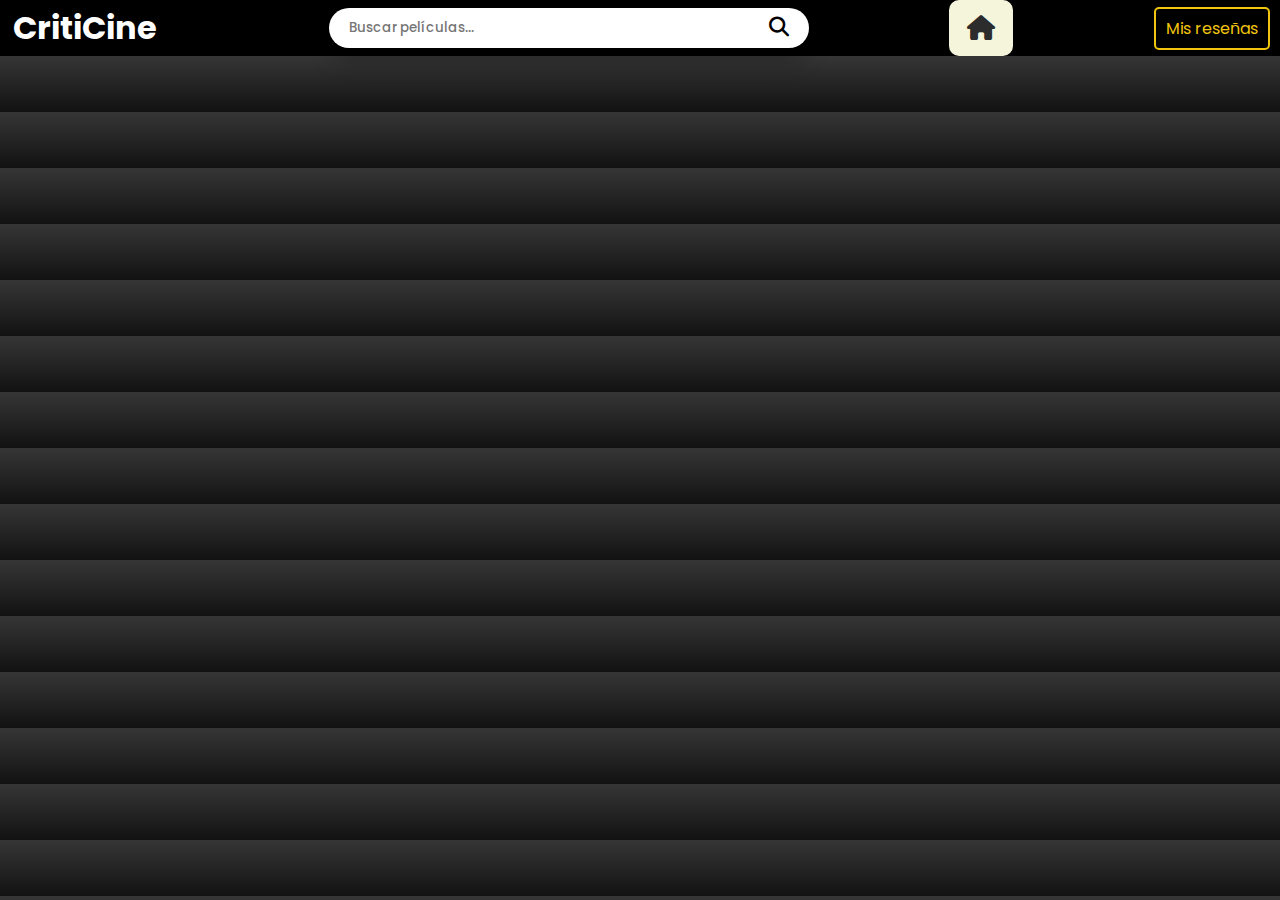
<file: frontend/index.html>
<!DOCTYPE html>
<html lang="en">

<head>
    <meta charset="UTF-8">
    <meta name="viewport" content="width=device-width, initial-scale=1.0">
    <link rel="stylesheet" href="PaginaPrincipal.css">
    <link rel="stylesheet" href="https://cdnjs.cloudflare.com/ajax/libs/font-awesome/6.5.2/css/all.min.css">
    <link rel="icon" href="criticine.ico">

    <title>CritiCine</title>
</head>


<body>
    <div class="container">
        <div class="nav-container">
            <div class="titulo">
                <a href="/"><h1>CritiCine</h1></a>
            </div>
            <form id="formBusqueda" class="form-busqueda">
                <input type="text" class="form-control" id="busquedaInput" placeholder="Buscar películas...">
                <button class="btn-buscar" type="submit"><i class="fa fa-search" aria-hidden="true"></i></button>
            </form>
            <nav class="nav-plataformas" id="plataformas">
                <a class="nav-link a-todas" href="#" id="todas-peliculas"><i class="fa-solid fa-house"></i></a>
                <!-- Añadir plataformas con JavaScript -->
            </nav>
            <a href="/opiniones/" class="mis-resenas-a">Mis reseñas</a>
        </div>
        <div id="pelis-container" class="pelis-container"></div>
    </div>

    <script>
        function mostrar_peliculas(data) {
            let listado = document.getElementById("pelis-container");
            listado.innerHTML = "";

            for (let i = 0; i < data.length; i++) {
                let item = document.createElement("div");
                item.setAttribute("class", "carta-container");

                let card = document.createElement("a");
                card.setAttribute("class", "carta");
                card.setAttribute("href", `/pelicula?id=${data[i].id}`);

                let card_body = document.createElement("div");
                card_body.setAttribute("class", "carta-body");

                let imagen = document.createElement("img");
                imagen.setAttribute("class", "carta-imagen");
                imagen.setAttribute("src", data[i].imagen);


                card.append(imagen);
                card.append(card_body);

                item.append(card);

                listado.append(item);
            }
        }

        function mostrar_plataformas(data) {
            let listado = document.getElementById("plataformas");

            for (let i = 0; i < data.length; i++) {
                let plataforma = document.createElement("a");
                plataforma.setAttribute("class", "nav-link");
                plataforma.setAttribute("href", `#`);
                plataforma.dataset.id = data[i].id;
                
                let imagen = document.createElement("img");
                imagen.setAttribute("class", "img-plataforma");
                imagen.setAttribute("src", data[i].imagen);  

                plataforma.appendChild(imagen);

                plataforma.addEventListener("click", function () {
                    cargarPeliculasPorPlataforma(data[i].id);
                });

                listado.appendChild(plataforma);  
            }
        }


        function buscarPeliculas(event) {
            event.preventDefault();
            const searchTerm = document.getElementById('busquedaInput').value.trim().toLowerCase();

            fetch(`http://localhost:5000/peliculas?buscar=${searchTerm}`)
                .then(respuesta_recivida)
                .then(mostrar_peliculas)
                .catch(error);
        }

        function respuesta_recivida(data) {
            return data.json();
        }

        function error(mensaje) {
            console.log("Error:", mensaje);
            return mensaje;
        }

        function cargarPeliculasPorPlataforma(plataformaId) {
            fetch(`http://localhost:5000/plataformas/${plataformaId}/peliculas`)
                .then(respuesta_recivida)
                .then(mostrar_peliculas)
                .catch(error);
        }

        document.addEventListener("DOMContentLoaded", function () {
            const searchForm = document.getElementById('formBusqueda');
            searchForm.addEventListener('submit', buscarPeliculas);

            document.getElementById('todas-peliculas').addEventListener('click', function (event) {
                event.preventDefault();
                fetch("http://localhost:5000/peliculas")
                    .then(respuesta_recivida)
                    .then(mostrar_peliculas)
                    .catch(error);
            });

            fetch("http://localhost:5000/peliculas")
                .then(respuesta_recivida)
                .then(mostrar_peliculas)
                .catch(error);

            fetch("http://localhost:5000/plataformas")
                .then(respuesta_recivida)
                .then(mostrar_plataformas)
                .catch(error);
        });

    </script>
</body>

</html>
</file>
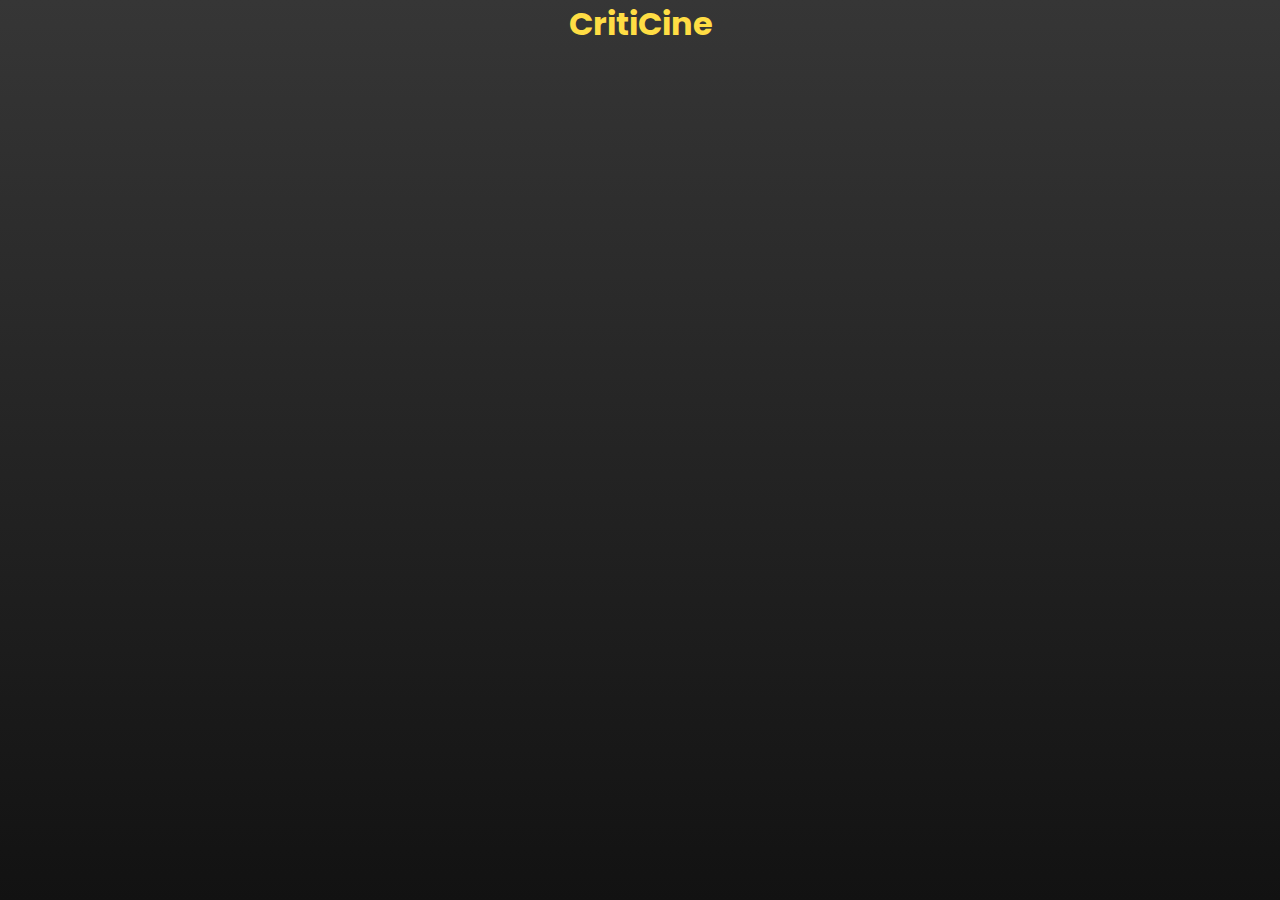
<file: frontend/opiniones/index.html>
<!DOCTYPE html>
<html lang="en">
<head>
   <meta charset="UTF-8">
   <meta name="viewport" content="width=device-width, initial-scale=1.0">
   <link rel="stylesheet" href="https://cdnjs.cloudflare.com/ajax/libs/font-awesome/5.15.3/css/all.min.css"/>
   <link rel="stylesheet" href="MisReseñas.css">
   <title>Mis reseñas</title>
</head>
<body>
    <a href="/"><h1>CritiCine</h1></a>
    <section class="opiniones-contenedor">
            <div id="opiniones" class="opiniones"></div> 
    </section>
  
   <script>
       function respuesta_recibida(data){
           return data.json();
       }

       function error(mensaje){
           console.log(mensaje);
           return mensaje;
       }

       function mostrar_opiniones(data){
           console.log("Datos de la opinión:", data);
           let listado = document.getElementById("opiniones");
           listado.innerHTML = "";

           for (let i = 0; i < data.length; i++) {
               let titulo = document.createElement("h2");
               titulo.innerHTML = data[i].titulo_pelicula;

               let opinion = document.createElement("div");
               opinion.setAttribute("class", "opinion");

               let valoracion = document.createElement("div");
               valoracion.setAttribute("class", "valoracion");

               for (let j = 0; j < data[i].valoracion; j++) {
                   let estrella = document.createElement("i");
                   estrella.setAttribute("class", "fas fa-star");
                   valoracion.appendChild(estrella);
               }

               let comentario = document.createElement("label");
               comentario.innerHTML = "Comentario: " + data[i].comentario;

               let eliminar = document.createElement("button");
               eliminar.onclick = function(){
                   eliminar_opinion(data[i].id);
               }
               eliminar.innerHTML = "Eliminar";

               let editar = document.createElement("button");
               editar.onclick = function(){
                   window.location.href = `http://localhost:8000/opiniones/editar?id=${data[i].id}&id_pelicula=${data[i].pelicula_id}`;
               }
               editar.innerHTML = "Editar";

               let botones = document.createElement("div");
               botones.setAttribute("class", "botones");

               let info = document.createElement("div");
               info.setAttribute("class", "info-contenedor");

               listado.appendChild(opinion);
               opinion.appendChild(titulo);
               info.appendChild(valoracion);
               info.appendChild(comentario);
               opinion.appendChild(info);
               botones.appendChild(eliminar);
               botones.appendChild(editar);
               info.appendChild(botones);
           }
       }

       fetch(`http://localhost:5000/opiniones`)
           .then(respuesta_recibida)
           .then(mostrar_opiniones)
           .catch(error);

       function eliminar_response(data) {
           window.location.href = "/opiniones/";
       }

       function eliminar_opinion(id){
           fetch(`http://localhost:5000/opiniones/${id}`, {
               method: "DELETE"
           })
           .then((data) => data.json())
           .then(eliminar_response)
           .catch(error);
       }
   </script>
</body>
</html>
</file>
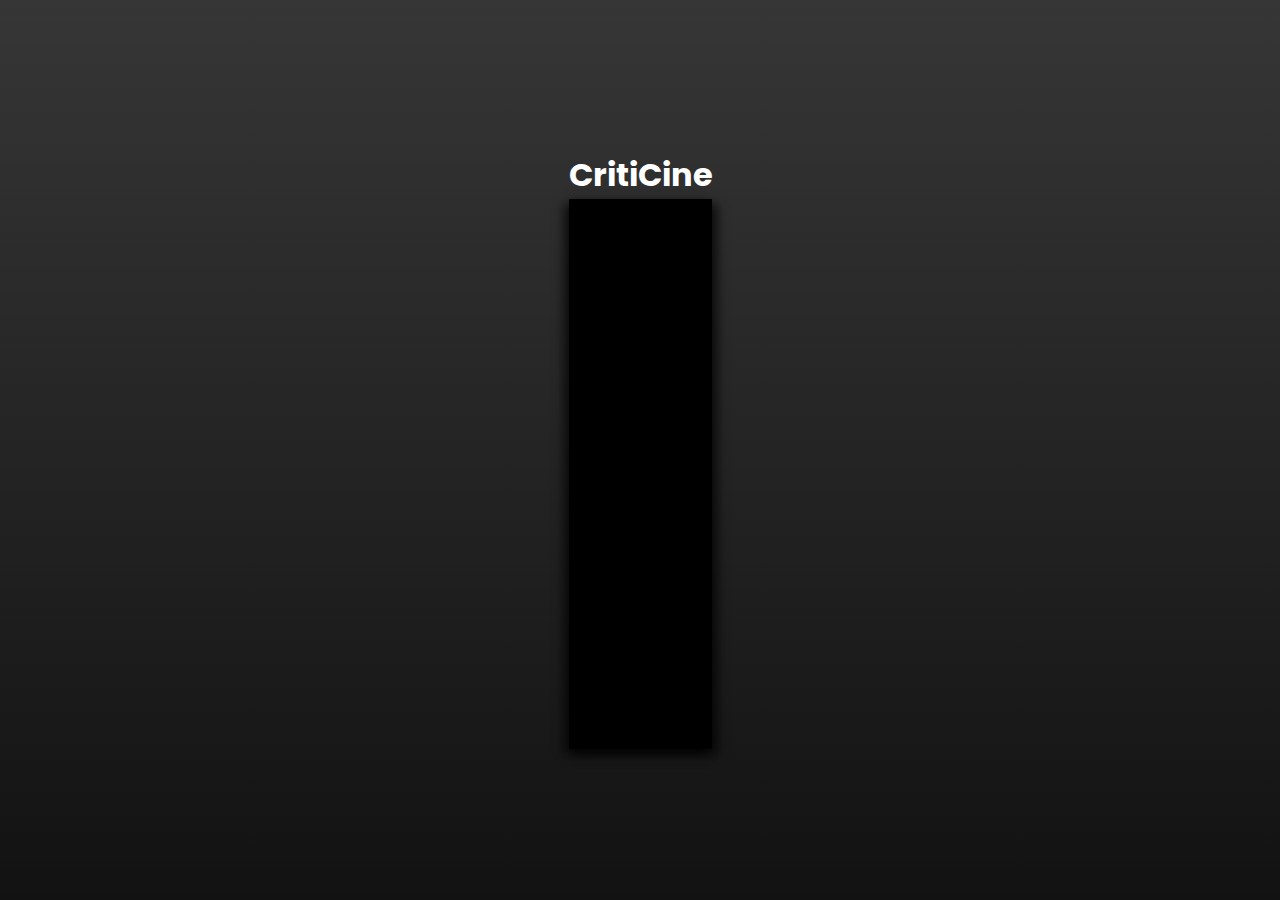
<file: frontend/pelicula/index.html>
<!DOCTYPE html>
<html lang="en">
<head>
    <meta charset="UTF-8">
    <meta name="viewport" content="width=device-width, initial-scale=1.0">
    <link rel="stylesheet" href="Pelicula.css">
    <title>CritiCine</title>
</head>
<body>
    <div>
        <a href="/"><h1>CritiCine</h1></a>
        <div id="pelicula-container" class="pelicula-container">
        </div>
    </div>
    
    <script>    
        function respuesta_recibida(data){
            return data.json();
        }

        function error(mensaje){
            console.log(mensaje);
            return mensaje;
        }
        
        function mostrar_pelicula(data) {
            console.log("Datos de la película:", data);
            let peliculaHTML = `
                <div class="img-container">
                    <img src="${data.imagen}" alt="${data.titulo}">
                </div>
                <div class="peli-info-container">
                    <h1>${data.titulo}</h1>
                    <p class="sinopsis"><strong>Sinopsis:</strong> ${data.sinopsis}</p>
                    <p><strong>Estreno:</strong> ${data.estreno}</p>
                    <p><strong>Director:</strong> ${data.director}</p>
                    <p><strong>Género:</strong> ${data.genero}</p>
                    <h3>Plataformas</h3>
                    <ul>
                        ${data.plataformas.map(plataforma => `<li>${plataforma}</li>`).join('')}
                    </ul>
                    <a id="hacer_reseña" href="/pelicula/opinion?id=${data.id}">Hacer reseña</a>
                </div>
            `;
            document.getElementById('pelicula-container').innerHTML = peliculaHTML;
        }

        document.addEventListener("DOMContentLoaded", function() {
            const urlParams = new URLSearchParams(window.location.search);
            const id = urlParams.get('id');

            if (id) {
                fetch(`http://localhost:5000/peliculas/${id}`)
                    .then(respuesta_recibida)
                    .then(mostrar_pelicula)
                    .catch(error);
            } else {
                error("ID de película no proporcionado en la URL");
            }
        });
    </script>
</body>
</html>
</file>
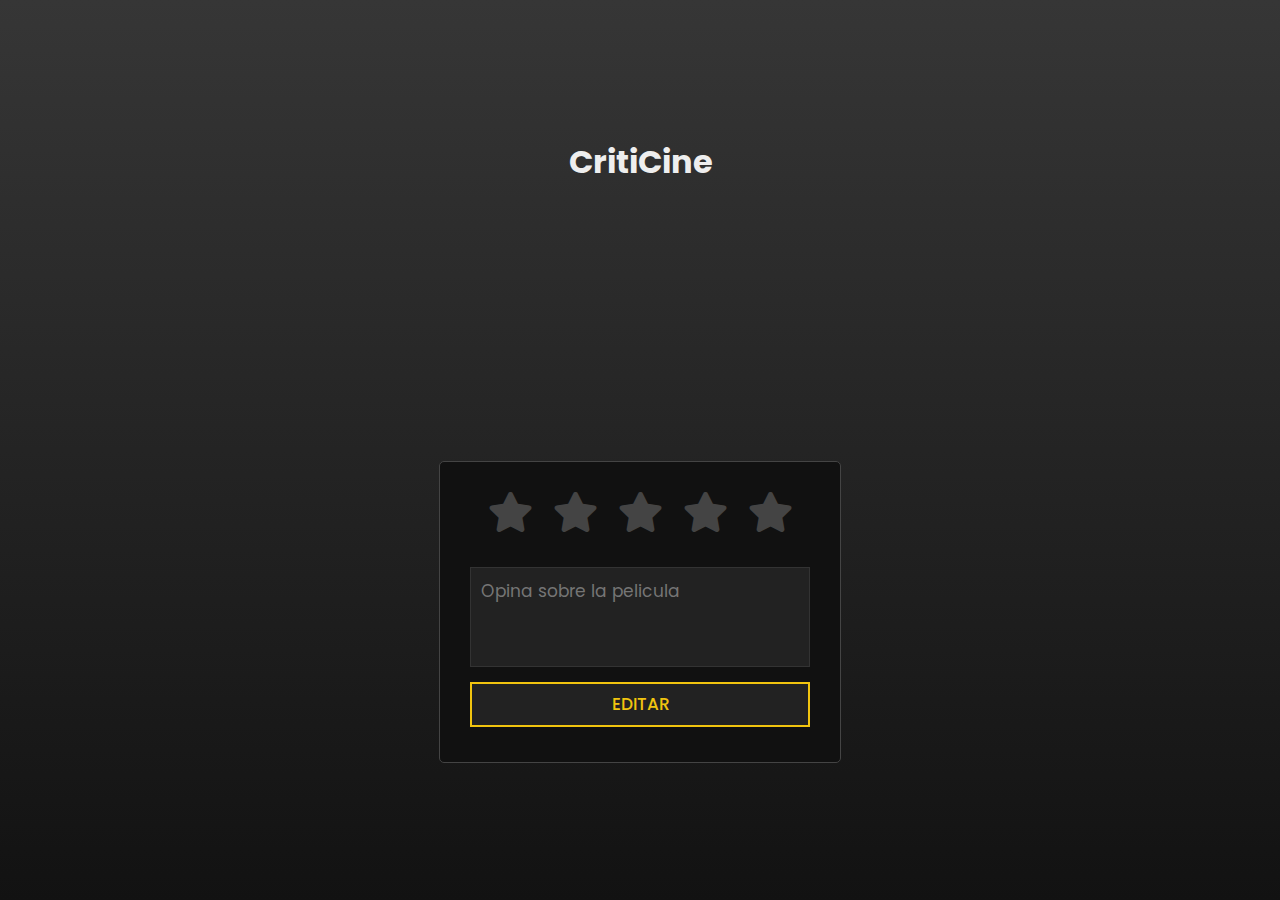
<file: frontend/opiniones/editar/index.html>
<!DOCTYPE html>
<html lang="en">
<head>
   <meta charset="UTF-8">
   <meta name="viewport" content="width=device-width, initial-scale=1.0">
   <link rel="stylesheet" href="https://cdnjs.cloudflare.com/ajax/libs/font-awesome/5.15.3/css/all.min.css"/>
   <link rel="stylesheet" href="editarOpinion.css">
   <title>Criticine</title>
</head>
<body>
    <a href="/" class="a-titulo"><h1>CritiCine</h1></a>
    <section class="contenedor-principal">
        <div class="contenedor-info">
            <h2 id="Titulo_pelicula"></h2>
            <div id="imagen-pelicula"></div>
        </div>
        <form onsubmit="editar(event)" class="contenedor">
                <div class="star-widget">
                    <input type="radio" name="rate" id="rate-5" value="5">
                    <label for="rate-5" class="fas fa-star"></label>
                    <input type="radio" name="rate" id="rate-4" value="4">
                    <label for="rate-4" class="fas fa-star"></label>
                    <input type="radio" name="rate" id="rate-3" value="3">
                    <label for="rate-3" class="fas fa-star"></label>
                    <input type="radio" name="rate" id="rate-2" value="2">
                    <label for="rate-2" class="fas fa-star"></label>
                    <input type="radio" name="rate" id="rate-1" value="1">
                    <label for="rate-1" class="fas fa-star"></label>
                </div>
                <header></header>
                <div class="textarea">
                    <textarea cols="100" placeholder="Opina sobre la pelicula" id="comentario"></textarea>
                </div>
                <div class="btn">
                    <button type="submit">Editar</button>
                </div>
        </form>
    </section>

   <script>
       const urlParams = new URLSearchParams(window.location.search)
       const id = urlParams.get('id')
       const id_pelicula = urlParams.get('id_pelicula')

       function respuesta(data){
           return data.json()
       }

       function error_recibido(mensaje){
           console.log("error:",mensaje)
           return mensaje
       }

       function respuesta_recibida(data){
           console.log("esta es la data: ", data)

           let titulo_pelicula = document.getElementById("Titulo_pelicula")
           titulo_pelicula.innerHTML = data.titulo

           let imagen_container = document.getElementById("imagen-pelicula")
           imagen_container.innerHTML = "" 
           let imagen = document.createElement("img")
           imagen.src = data.imagen
           imagen_container.appendChild(imagen)
       }

       fetch(`http://localhost:5000/opiniones/${id}`)
           .then(respuesta)
           .then(respuesta_recibida)
           .catch(error_recibido)

       function editar(event){
           event.preventDefault()
           const comentario = document.getElementById('comentario').value
           const valoracion = document.querySelector('input[name="rate"]:checked').value

           function parsedata(res){
               window.location.href = "/opiniones/"
               console.log("esto es lo que se envia",res)
               return res
           }
           function error(mensaje){
               alert("error al editar la opinion")
               console.log("error:",mensaje)
               return mensaje
           }

           fetch(`http://localhost:5000/opinion/${id}`, {
               method: 'PUT',
               headers: {                  
                   'Content-Type': 'application/json',
                   'Access-Control-Allow-Origin': '*'
               },
               body: JSON.stringify({
                   "comentario": comentario,
                   "valoracion": parseInt(valoracion),
                   "opinion_id": parseInt(id),
                   "pelicula_id": parseInt(id_pelicula) 
               })
           })
           .then(res => res.json())
           .then(parsedata)
           .catch(error)
       }
   </script>
</body>
</html>
</file>
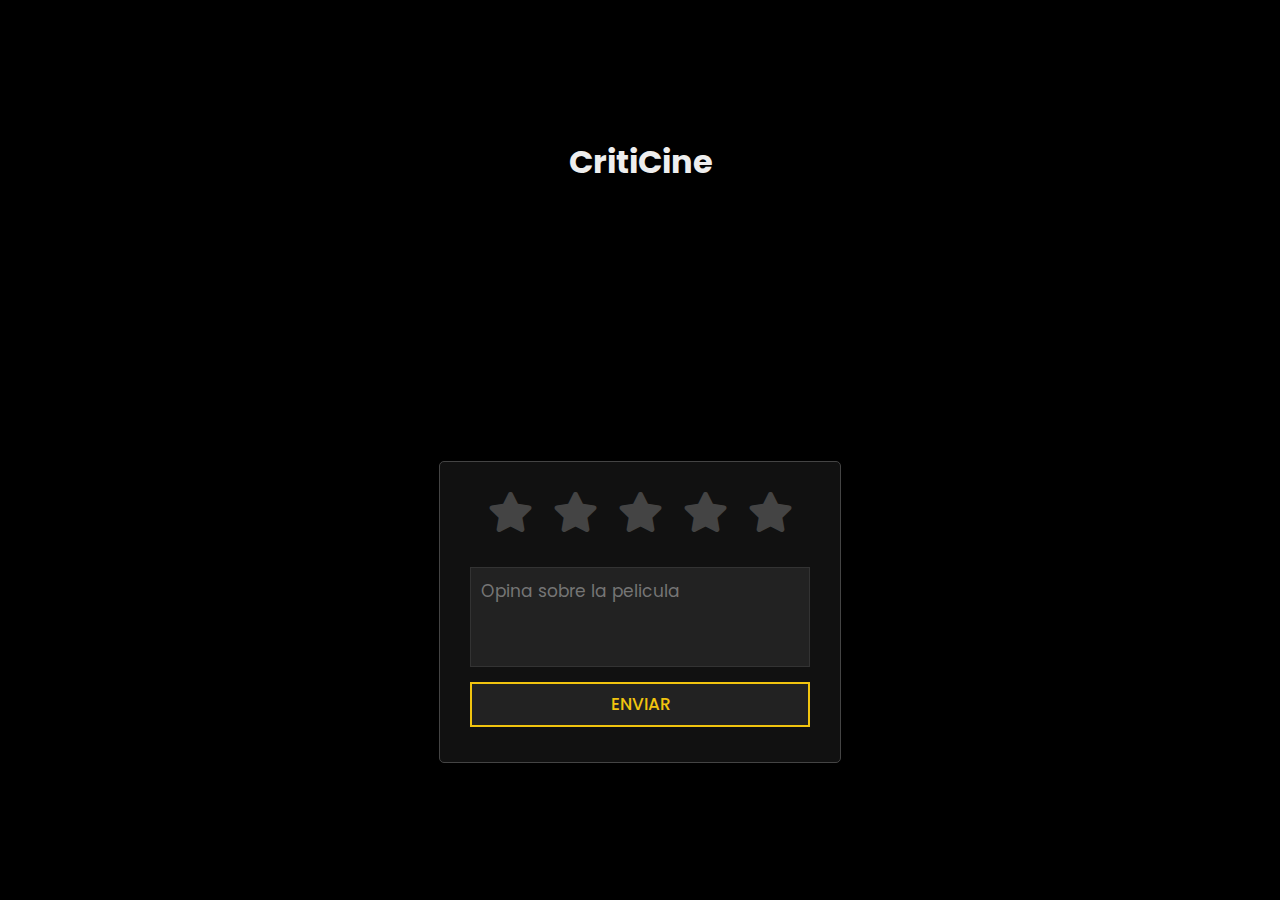
<file: frontend/pelicula/opinion/index.html>
<!DOCTYPE html>
<html lang="es">
<head>
   <meta charset="UTF-8">
   <meta name="viewport" content="width=device-width, initial-scale=1.0">
   <link rel="stylesheet" href="Opinion.css">
   <link rel="stylesheet" href="https://cdnjs.cloudflare.com/ajax/libs/font-awesome/5.15.3/css/all.min.css"/>
   <title>CritiCine</title>
</head>
<body>
    <a href="/"><h1>CritiCine</h1></a>
    <section class="contenedor-principal">
            <div class="contenedor-info">
                <h2 id="Titulo_pelicula"></h2>
            </div>
            <form onsubmit="hacer_opinion(event)" class="contenedor">
                    <div class="star-widget" id="valoracion">
                        <input type="radio" name="rate" id="rate-5" value="5">
                        <label for="rate-5" class="fas fa-star"></label>
                        <input type="radio" name="rate" id="rate-4" value="4">
                        <label for="rate-4" class="fas fa-star"></label>
                        <input type="radio" name="rate" id="rate-3" value="3">
                        <label for="rate-3" class="fas fa-star"></label>
                        <input type="radio" name="rate" id="rate-2" value="2">
                        <label for="rate-2" class="fas fa-star"></label>
                        <input type="radio" name="rate" id="rate-1" value="1">
                        <label for="rate-1" class="fas fa-star"></label>
                    </div>
                    <header></header>
                    <div class="textarea">
                        <textarea id="comentario" cols="100" placeholder="Opina sobre la pelicula"></textarea>
                    </div>
                    <div class="btn">
                        <button type="submit">Enviar</button>
                    </div>
            </form>
        </section>


   <script>
       function respuesta(data){
           return data.json()
       }


       function error_recibido(err){
           console.error("Error al realizar la petición:", err)
       }


       const urlParams = new URLSearchParams(window.location.search);
       const id = urlParams.get('id')
       function mostrar_pelicula(data) {
           let datos = document.getElementById("Titulo_pelicula")
           datos.innerHTML = ""
           let titulo_pelicula = document.createElement("h2")
           titulo_pelicula.innerHTML = data.titulo
           datos.appendChild(titulo_pelicula)
           let imagen = document.createElement("img")
           imagen.src = data.imagen
           datos.appendChild(imagen)
       }


       fetch(`http://localhost:5000/peliculas/${id}`)
                   .then(respuesta)
                   .then(mostrar_pelicula)
                   .catch(error_recibido)






       function respuesta_recibida(data){
        console.log(data)
           // Verifica si la respuesta contiene un mensaje de error
           
           if (data.mensaje && data.mensaje === "error interno del servidor") {
               alert("No se pudo agregar la reseña. Solo se permite una reseña por película.")
           }
           else {
               alert("Reseña agregada con éxito!")
               window.location.href = "/"
           }
           
       }


       function error(err){
           console.error("Error al realizar la petición:", err)
       }


       function hacer_opinion(event) {           
           event.preventDefault()
           const urlParams = new URLSearchParams(window.location.search)
           const id = urlParams.get('id')
           const comentario = document.getElementById('comentario').value
           const valoracion = document.querySelector('input[name="rate"]:checked').value

           fetch('http://localhost:5000/opinion', {
               method: 'POST',
               headers: {
                   'Content-Type': 'application/json',
                   'Access-Control-Allow-Origin': '*'
               },
               body: JSON.stringify(data = {
               "comentario": comentario,
               "valoracion": valoracion,
               "pelicula_id": id
           })
           })
           .then(response => {
               if (!response.ok) {
               }
               return response.json()
           })
           .then(respuesta_recibida)
           .catch(error);
       }
   </script>
</body>
</html>
</file>
<file: frontend/PaginaPrincipal.css>
@import url('https://fonts.googleapis.com/css?family=Poppins:400,500,600,700&display=swap');
*{
  margin: 0;
  padding: 0;
  box-sizing: border-box;
  font-family: 'Poppins', sans-serif;
}

body {
    background: linear-gradient(to bottom, #363636, #121212);
    color: #ffffff; 
    margin: 0;
    padding: 0;
}


a {
    text-decoration: none;
    color: white;
}
/*------------------------------------------Seccion Header----------------*/

.titulo {
    text-align: center;
    color: aliceblue;
    margin-left: 10px;
}

.nav-container{
    padding-left: 3px;
    background-color: #000000;
    display: flex;  
    align-items: center;
    gap: 3rem;
    justify-content: space-between;
}

.form-busqueda {
    margin-left: 2rem;
    height: 40px;
    width: 30rem;
    display: flex;
    cursor: pointer;
    padding: 10px 20px;
    background-color: #ffffff;
    border-radius: 30px;
    align-items: center;
    box-shadow: 0 10px 25px rgba(0, 0, 0, 0.3);
}

.form-busqueda input{
    width: 100%;
    height: 100%;
    outline: none;
    border: none;
    font-weight: 500;
    background: transparent;
}

.form-busqueda button {
    background: none;
    border: none;
    height: auto;
    width: auto;
}
.fa-search{
    color: #000000;
    font-size: 20px;
}

.nav-plataformas {
    display: flex;
    align-items: center;
    gap: 2rem;
    justify-content: flex-end;
}

.img-plataforma {
    height: 3.5rem;
    width: 4rem;
    border-radius: 10px;

}

.a-todas {
    background-color: beige;
    height: 3.5rem;
    width: 4rem;
    border-radius: 10px;
    color: #2c2c2c;
    display: flex;
    align-items: center;
    justify-content: center;
}

.a-todas i{
    font-size: 25px;
}


.mis-resenas-a {
    margin-right: 10px;
    text-decoration: none;
    background: transparent;
    color: #f1c40f;
    border: 2px solid #f1c40f;
    padding: 7px 10px;
    border-radius: 5px;
    transition: 0.2s ease;
}

.mis-resenas-a:hover {
    background: #f1c40f;
    color: #000;

}
/*------------------------------------------Seccion Peliculas----------------*/

.pelis-container {
    padding: 0 2rem 0 2rem;
    display: flex;
    flex-wrap: wrap;
    justify-content: space-between;
    align-items:end;
    gap: 2%;
}

.carta-imagen{
    height: 100%;
    width: 100%;
    position: relative;
}

.carta-container {
    border: 2px solid rgb(57, 57, 57);
    margin: 2rem 0 2rem 0;
    width: 15rem; 
    height: 20rem; 
    background-color: #470404; 
    overflow: hidden;
    border-radius: 3px;
    box-shadow: 0 15px 35px rgba(0, 0, 0, 0.25);
    transition: transform 0.3s ease;
}

.carta-container:hover {
    transform: scale(1.05); 
}

.sinopsis {
    text-align: justify;
}
</file>
<file: frontend/opiniones/MisReseñas.css>
@import url('https://fonts.googleapis.com/css?family=Poppins:400,500,600,700&display=swap');

* {
    margin: 0;
    padding: 0;
    box-sizing: border-box;
    font-family: 'Poppins', sans-serif;
}

html, body {
    height: 100%;
    text-align: center;
    background: linear-gradient(to bottom, #363636, #121212);
    color: #eee;
    overflow-x: hidden;
}

a {
    text-decoration: none;
    color: #eee;
    transition: 0.2 ease;
}

a:hover{
    color: #fd4;
}
  
.opiniones-contenedor {
    width: 100%;
    padding: 20px;
}

.opiniones {
    display: flex;
    flex-wrap: wrap;
    gap: 20px;
    justify-content: center;
}

.opinion {
    display: flex;
    flex-direction: column;
    align-items: flex-start;
    flex: 1 1 250px; 
    margin: 10px;
    padding: 10px;
    border: 1px solid grey;
    background-color: #222;
    border-radius: 8px;
    max-width: calc(33.333% - 40px); 
    box-sizing: border-box;
}

h2 {
    margin-bottom: 10px;
}

.info-contenedor {
    display: flex;
    flex-direction: column;
    gap: 10px;
    width: 100%;
}

.valoracion {
    display: flex;
    justify-content: flex-start;
}

.botones {
    display: flex;
    gap: 10px;
}

.botones button {
    border: 2px solid #f1c40f;
    outline: none;
    background: #222;
    color: #f1c40f;
    font-weight: 500;
    text-transform: uppercase;
    cursor: pointer;
    transition: 0.2s ease;
    padding: 5px 10px;
    border-radius: 5px;
    flex: 1;
}

.botones button:hover {
    background: #f1c40f;
    color: #000;
}

.valoracion i {
    color: #fd4;
}

label {
    word-wrap: break-word;
    text-align: left;
    width: 100%;
}
</file>
<file: frontend/pelicula/Pelicula.css>
@import url('https://fonts.googleapis.com/css?family=Poppins:400,500,600,700&display=swap');
*{
    margin: 0;
    padding: 0;
    box-sizing: border-box;
    font-family: 'Poppins', sans-serif;
}

body {
    background-color: #444444;
    background: linear-gradient(to bottom, #363636, #121212);
    color: #ffffff; 
    display: flex;
    align-items: center;
    justify-content: center;
    min-height: 100vh;
    font-family: "Poppins", sans-serif;
}

a {
    text-decoration: none;
    color: #ffffff;
    transition: 0.2 ease;
}

a:hover {
    color: #fd4;
}

.pelicula-container {
    width: 100%;
    height: 550px;
    display: flex;
    overflow: hidden;
    border-bottom: 10px;
    background-color: #000;
    box-shadow: -5px 5px 10px rgba(0,0,0,0.7),
                5px 5px 10px rgba(0,0,0,0.7);
}

.img-container{
    position: relative;
    width: 350px;
    overflow: hidden;
}

.img-container img {
    position: absolute;
    height: 100%;
    width: 100%;
    object-fit: cover;
}

.peli-info-container {
    width: 400px;
    padding: 2rem;
    color: #ffffff;
    display: flex;
    flex-direction: column;
    justify-content: space-between;
    align-items: flex-start;
    font-size: 15px;
    color: #bdb8b8;
}

.peli-info-container h1 {
    color: #ffffff;
    font-size: 30px;
    letter-spacing: 3px;
}

p {
    margin: 3px 0 3px 0;
}

ul{
    list-style: none;
}

.peli-info-container a {
    text-decoration: none;
    background: transparent;
    color: #f1c40f;
    border: 2px solid #f1c40f;
    padding: 7px 10px;
    border-radius: 5px;
    transition: 0.2s ease;
    margin-left: auto;
}

.peli-info-container a:hover {
    background: #f1c40f;
    color: #000;

}
</file>
<file: frontend/opiniones/editar/editarOpinion.css>
@import url('https://fonts.googleapis.com/css?family=Poppins:400,500,600,700&display=swap');

* {
    margin: 0;
    padding: 0;
    box-sizing: border-box;
    font-family: 'Poppins', sans-serif;
}

html, body {
    display: grid;
    height: 100%;
    place-items: center;
    text-align: center;
    background: linear-gradient(to bottom, #363636, #121212);
    color: #eee;
}

a {
    text-decoration: none;
    color: #eee;
    transition: 0.2s ease;
}

a:hover {
    color: #fd4;
}

.contenedor-principal {
    background: #111;
    display: flex;
    border: 1px solid #444;
    border-radius: 5px;
}

.contenedor-info {
    max-width: 30rem;
    max-height: auto;
    background-color: #111;
}

.contenedor-info img {
    width: 100%;  
    height: auto; 
    object-fit: cover; 
}

.contenedor {
    position: relative;
    width: 400px;
    padding: 20px 30px;
    display: flex;
    align-items: center;
    justify-content: center;
    flex-direction: column;
}
  
.contenedor .star-widget input{
    display: none;
}

.star-widget label {
    font-size: 40px;
    color: #444;
    padding: 10px;
    float: right;
    transition: all 0.2s ease;
}

input:not(:checked) ~ label:hover,
input:not(:checked) ~ label:hover ~ label {
    color: #fd4;
}

input:checked ~ label {
    color: #fd4;
}

input#rate-5:checked ~ label {
    color: #fe7;
    text-shadow: 0 0 20px #952;
}

.container form {
    display: none;
}

input:checked ~ form {
    display: block;
}

form header {
    width: 100%;
    font-size: 25px;
    color: #fe7;
    font-weight: 500;
    margin: 5px 0 20px 0;
    text-align: center;
    transition: all 0.2s ease;
}

form .textarea {
    height: 100px;
    width: 100%;
    overflow: hidden;
}

form .textarea textarea {
    height: 100%;
    width: 100%;
    outline: none;
    color: #eee;
    border: 1px solid #333;
    background: #222;
    padding: 10px;
    font-size: 17px;
    resize: none;
}

.textarea textarea:focus {
    border-color: #444;
}

form .btn {
    height: 45px;
    width: 100%;
    margin: 15px 0;
}

form .btn button {
    height: 100%;
    width: 100%;
    border: 2px solid #f1c40f;
    outline: none;
    background: #222;
    color: #f1c40f;
    font-size: 17px;
    font-weight: 500;
    text-transform: uppercase;
    cursor: pointer;
    transition: 0.2s ease;
}

form .btn button:hover {
    background: #f1c40f;
    color: #000;
}
</file>
<file: frontend/pelicula/opinion/Opinion.css>
@import url('https://fonts.googleapis.com/css?family=Poppins:400,500,600,700&display=swap');
*{
  margin: 0;
  padding: 0;
  box-sizing: border-box;
  font-family: 'Poppins', sans-serif;
}
html, body {
  display: grid;
  height: 100%;
  place-items: center;
  text-align: center;
  background: #000;
  color: #eee;
}

a {
  text-decoration: none;
  color: #eee;
  transition: 0.2 ease;
}

a:hover{
  color: #fd4;
}

.contenedor-principal {
  background: #111;
  display: flex;
  border: 1px solid #444;
  border-radius: 5px;
}

.contenedor-info {
  max-width: 30rem;
  max-height: auto;
  background-color: #111;
}

.contenedor-info img {
  width: 100%;  
  height: auto; 
  object-fit: cover; 
}

.contenedor {
  position: relative;
  width: 400px;
  padding: 20px 30px;
  display: flex;
  align-items: center;
  justify-content: center;
  flex-direction: column;
}
  
.contenedor .star-widget input{
  display: none;
}

.star-widget label{
font-size: 40px;
color: #444;
padding: 10px;
float: right;
transition: all 0.2s ease;
}

input:not(:checked) ~ label:hover,
input:not(:checked) ~ label:hover ~ label{
color: #fd4;
}

input:checked ~ label{
color: #fd4;
}

input#rate-5:checked ~ label{
color: #fe7;
text-shadow: 0 0 20px #952;
}

.container form{
display: none;
}

input:checked ~ form{
display: block;
}

form header{
  width: 100%;
  font-size: 25px;
  color: #fe7;
  font-weight: 500;
  margin: 5px 0 20px 0;
  text-align: center;
  transition: all 0.2s ease;
}

form .textarea{
  height: 100px;
  width: 100%;
  overflow: hidden;
}
form .textarea textarea{
  height: 100%;
  width: 100%;
  outline: none;
  color: #eee;
  border: 1px solid #333;
  background: #222;
  padding: 10px;
  font-size: 17px;
  resize: none;
}
.textarea textarea:focus{
  border-color: #444;
}
form .btn{
  height: 45px;
  width: 100%;
  margin: 15px 0;
}
form .btn button{
  height: 100%;
  width: 100%;
  border: 2px solid #f1c40f;
  outline: none;
  background: #222;
  color: #f1c40f;
  font-size: 17px;
  font-weight: 500;
  text-transform: uppercase;
  cursor: pointer;
  transition: 0.2s ease;
}
form .btn button:hover{
  background: #f1c40f;
  color: #000;
}
</file>
